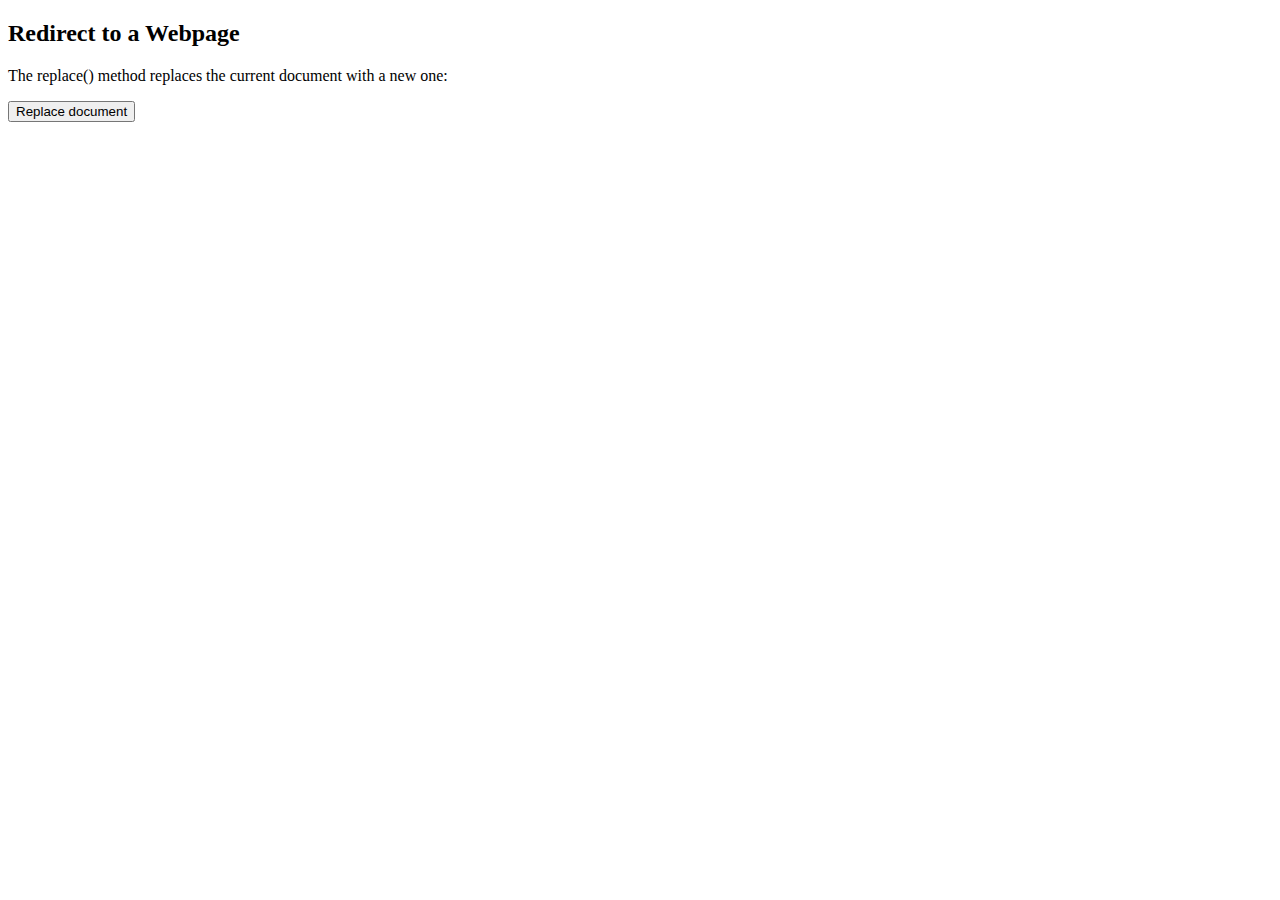
<file: index.html>
<!DOCTYPE html>
<html>
<body>

<h2>Redirect to a Webpage</h2>
<p>The replace() method replaces the current document with a new one:</p>

<button onclick="myFunction()">Replace document</button>

<script>
function myFunction() {
  location.replace("./src/index.html")
}
</script>

</body>
</html>
</file>
